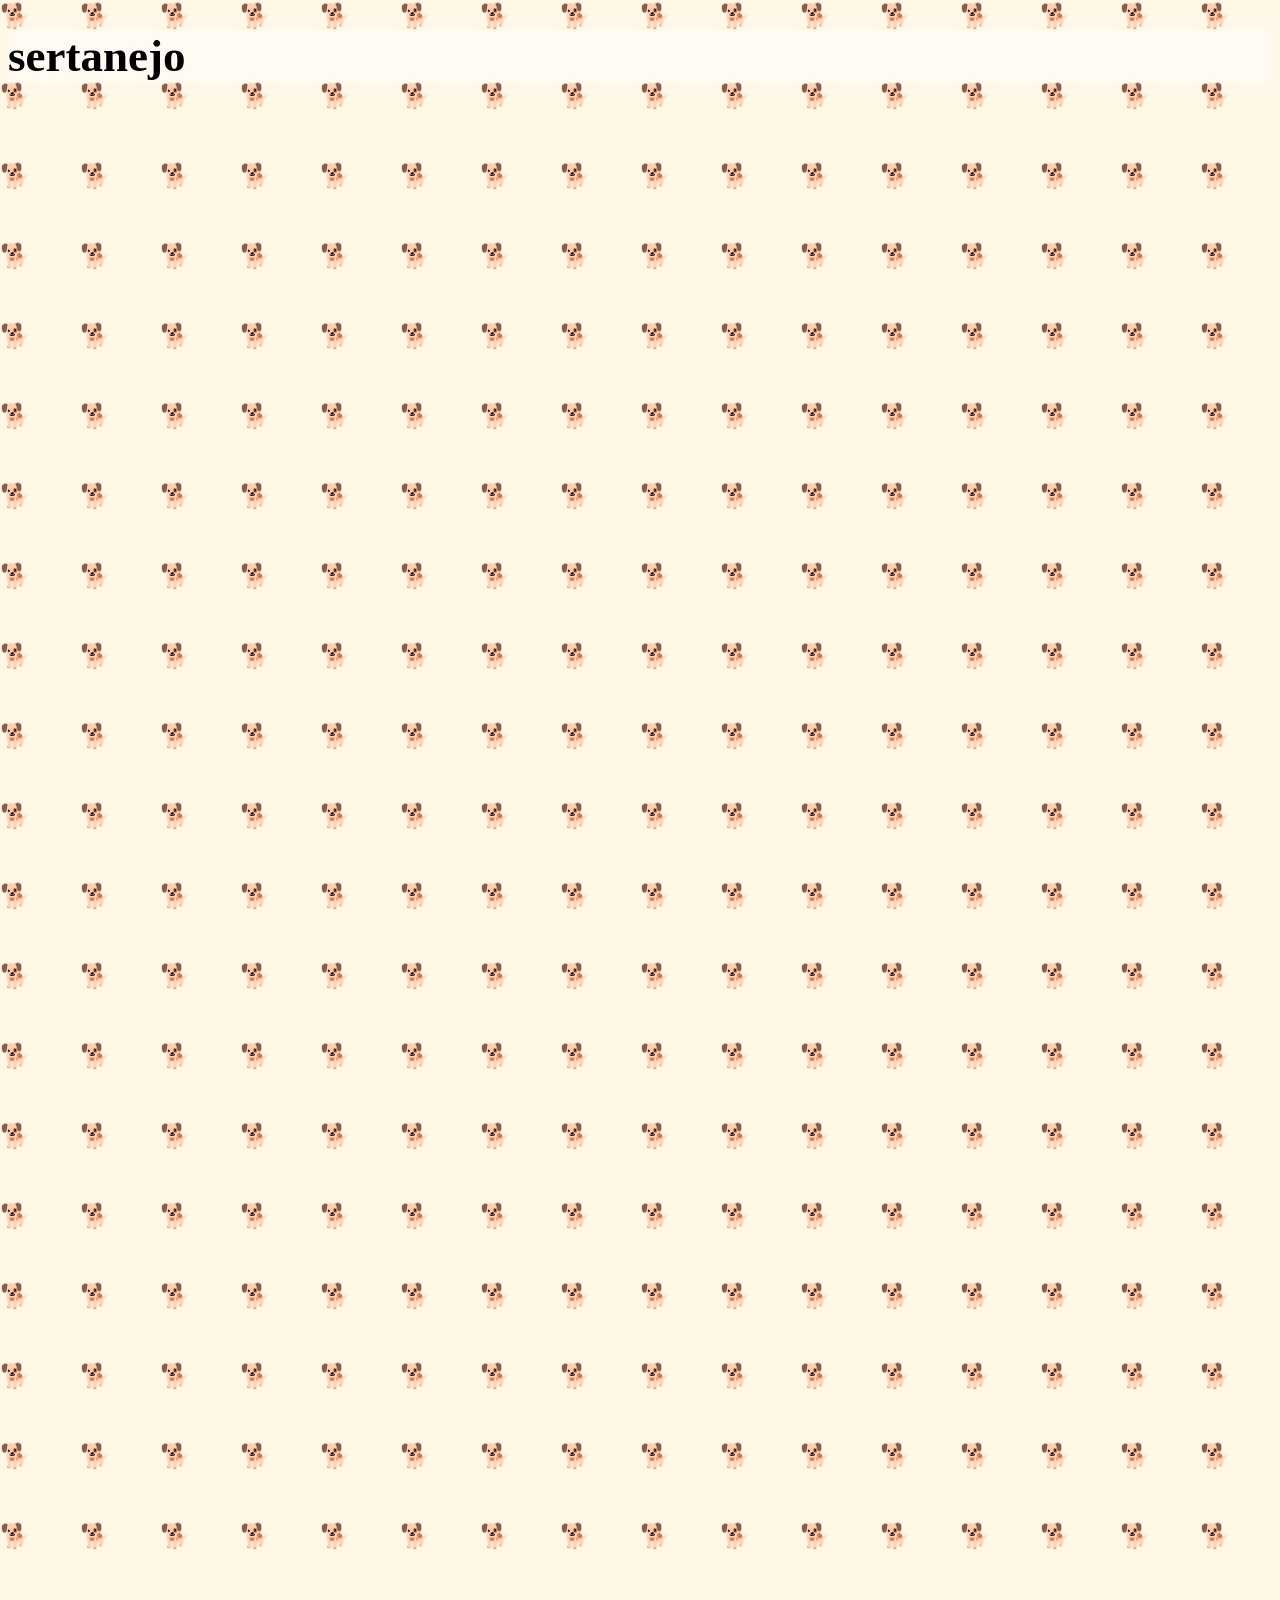
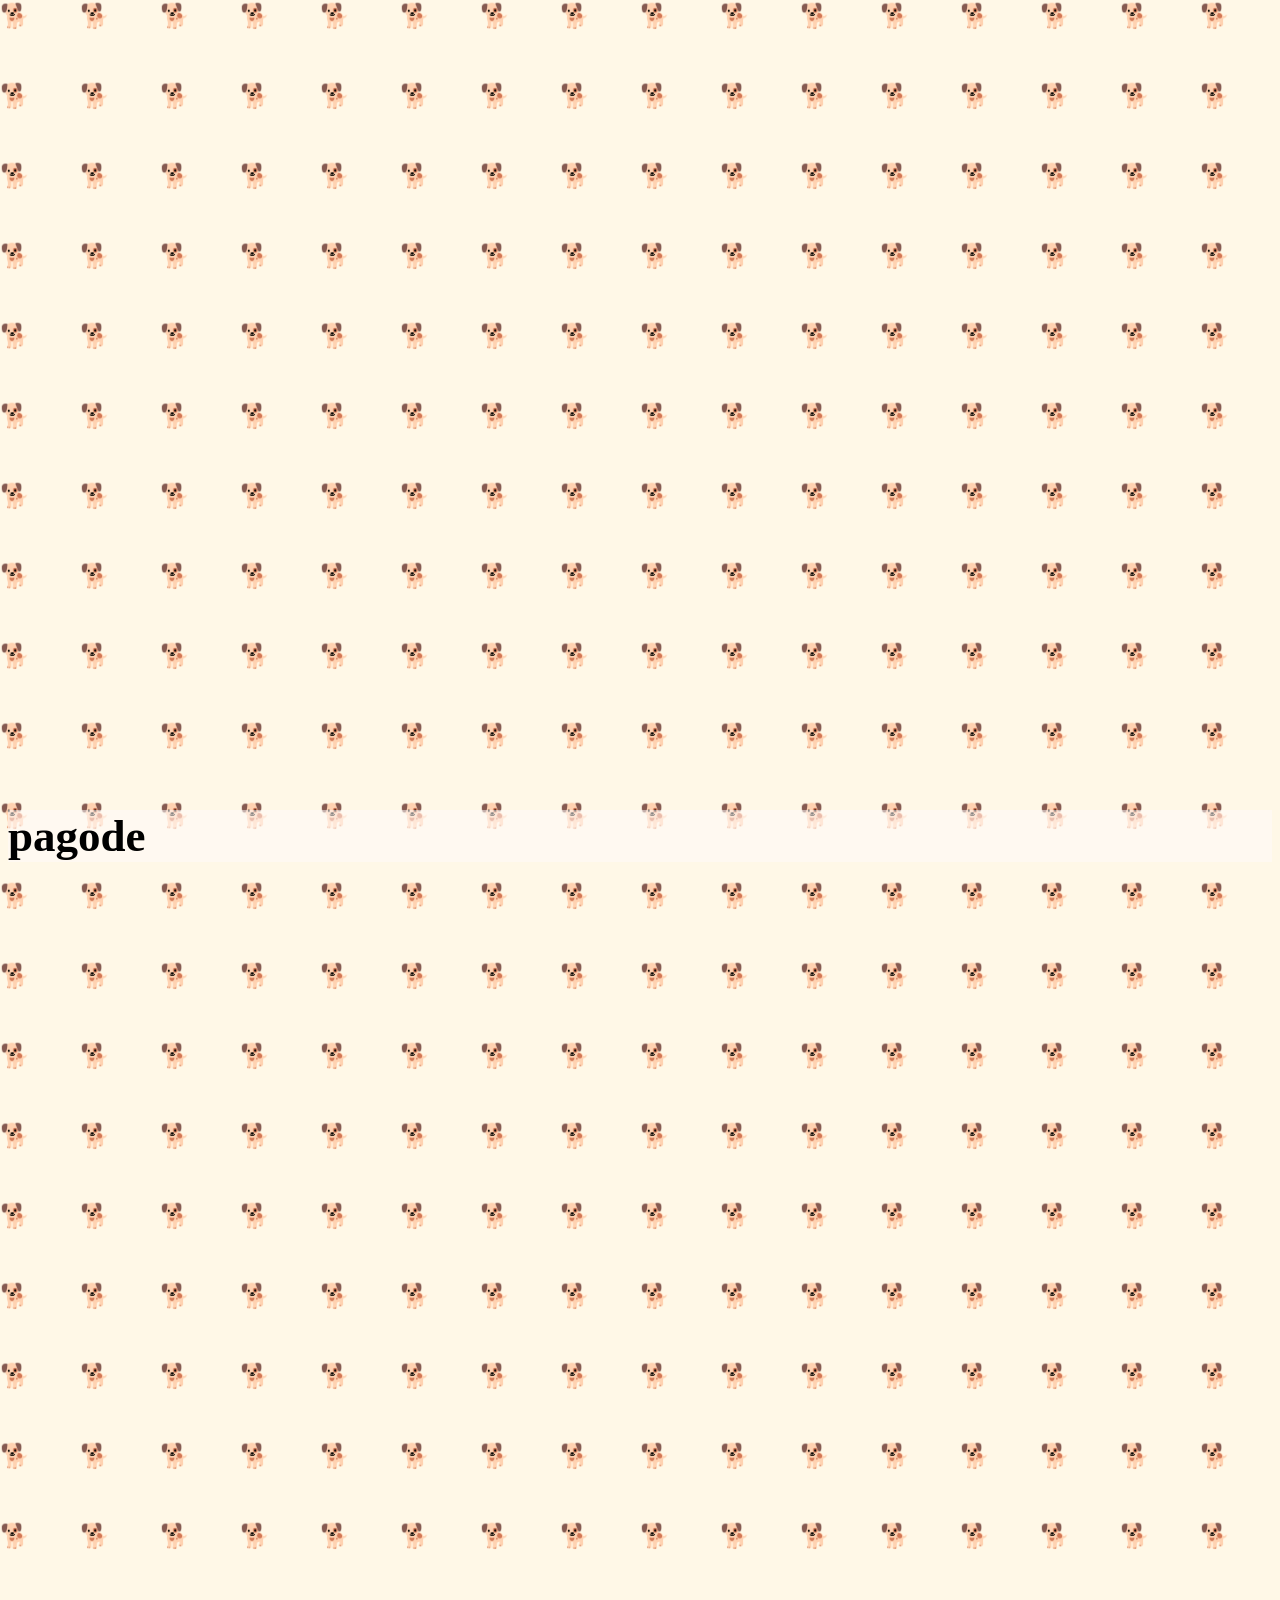
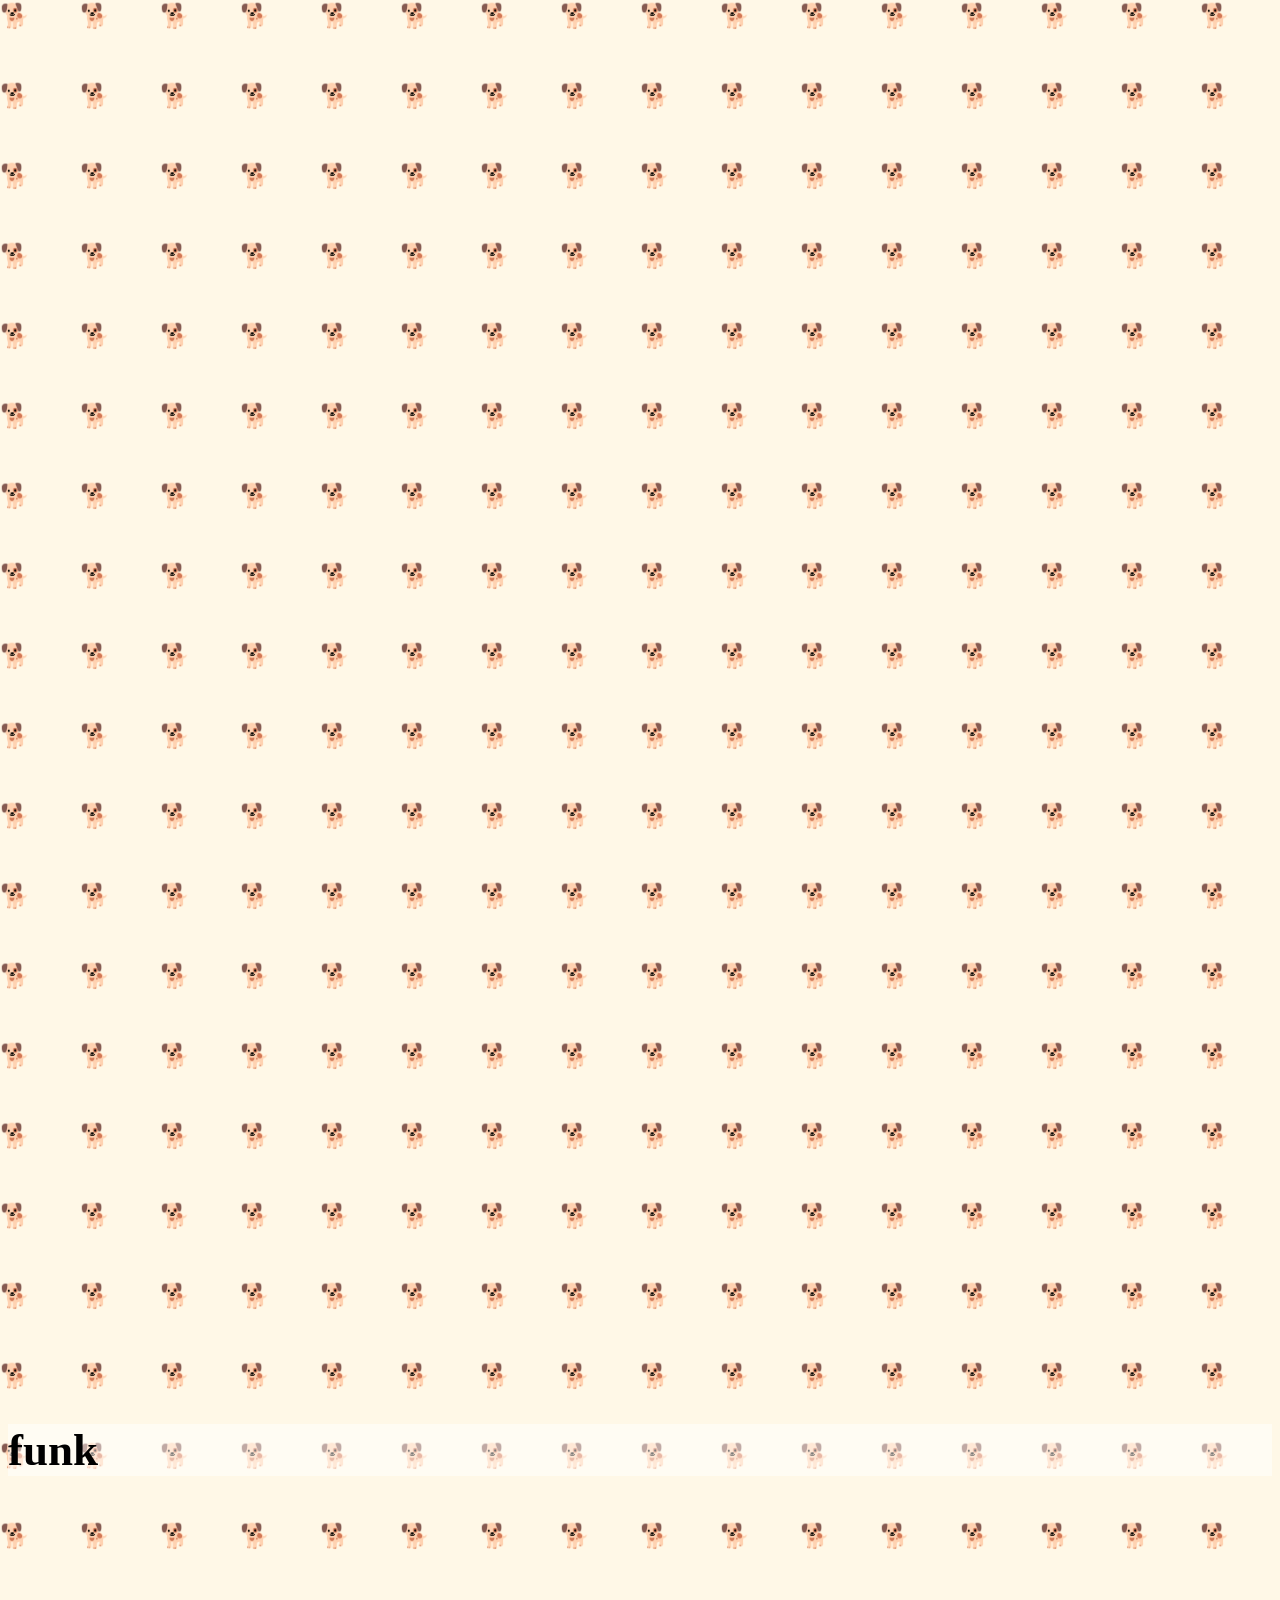
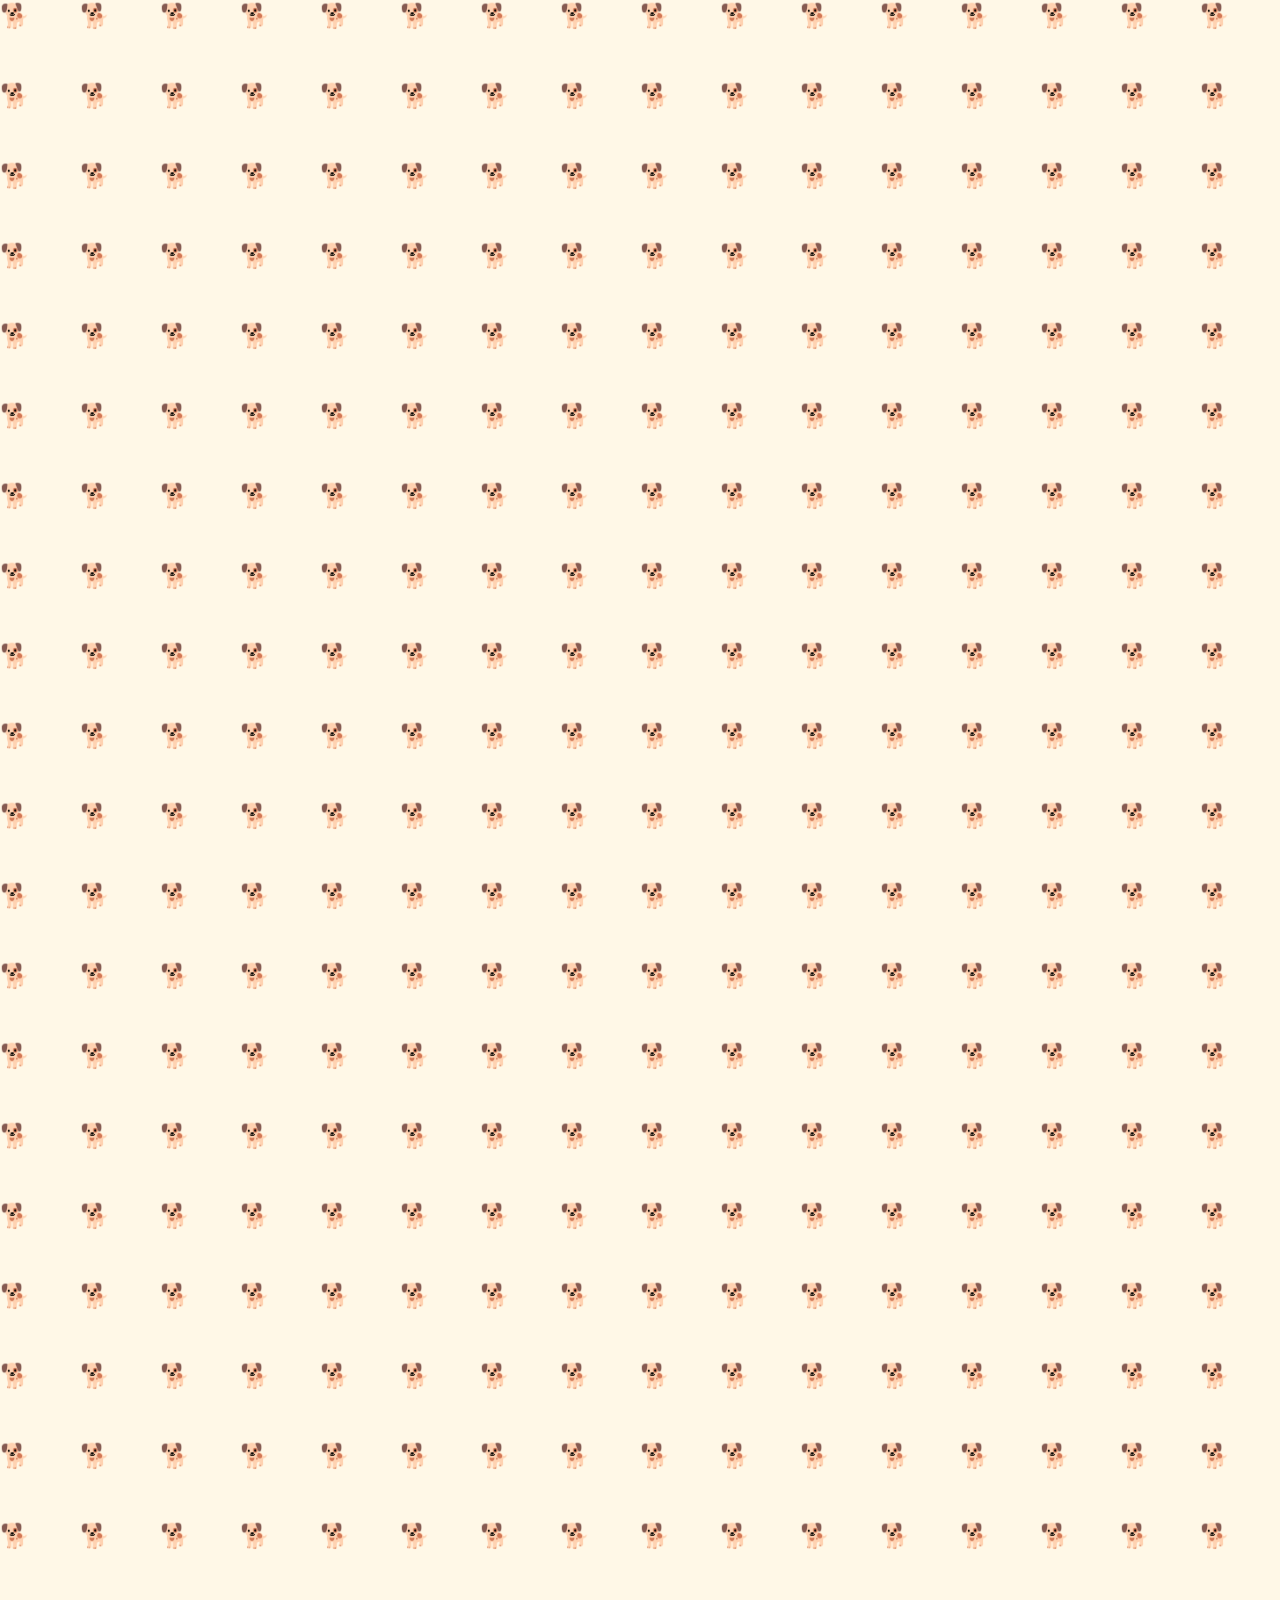
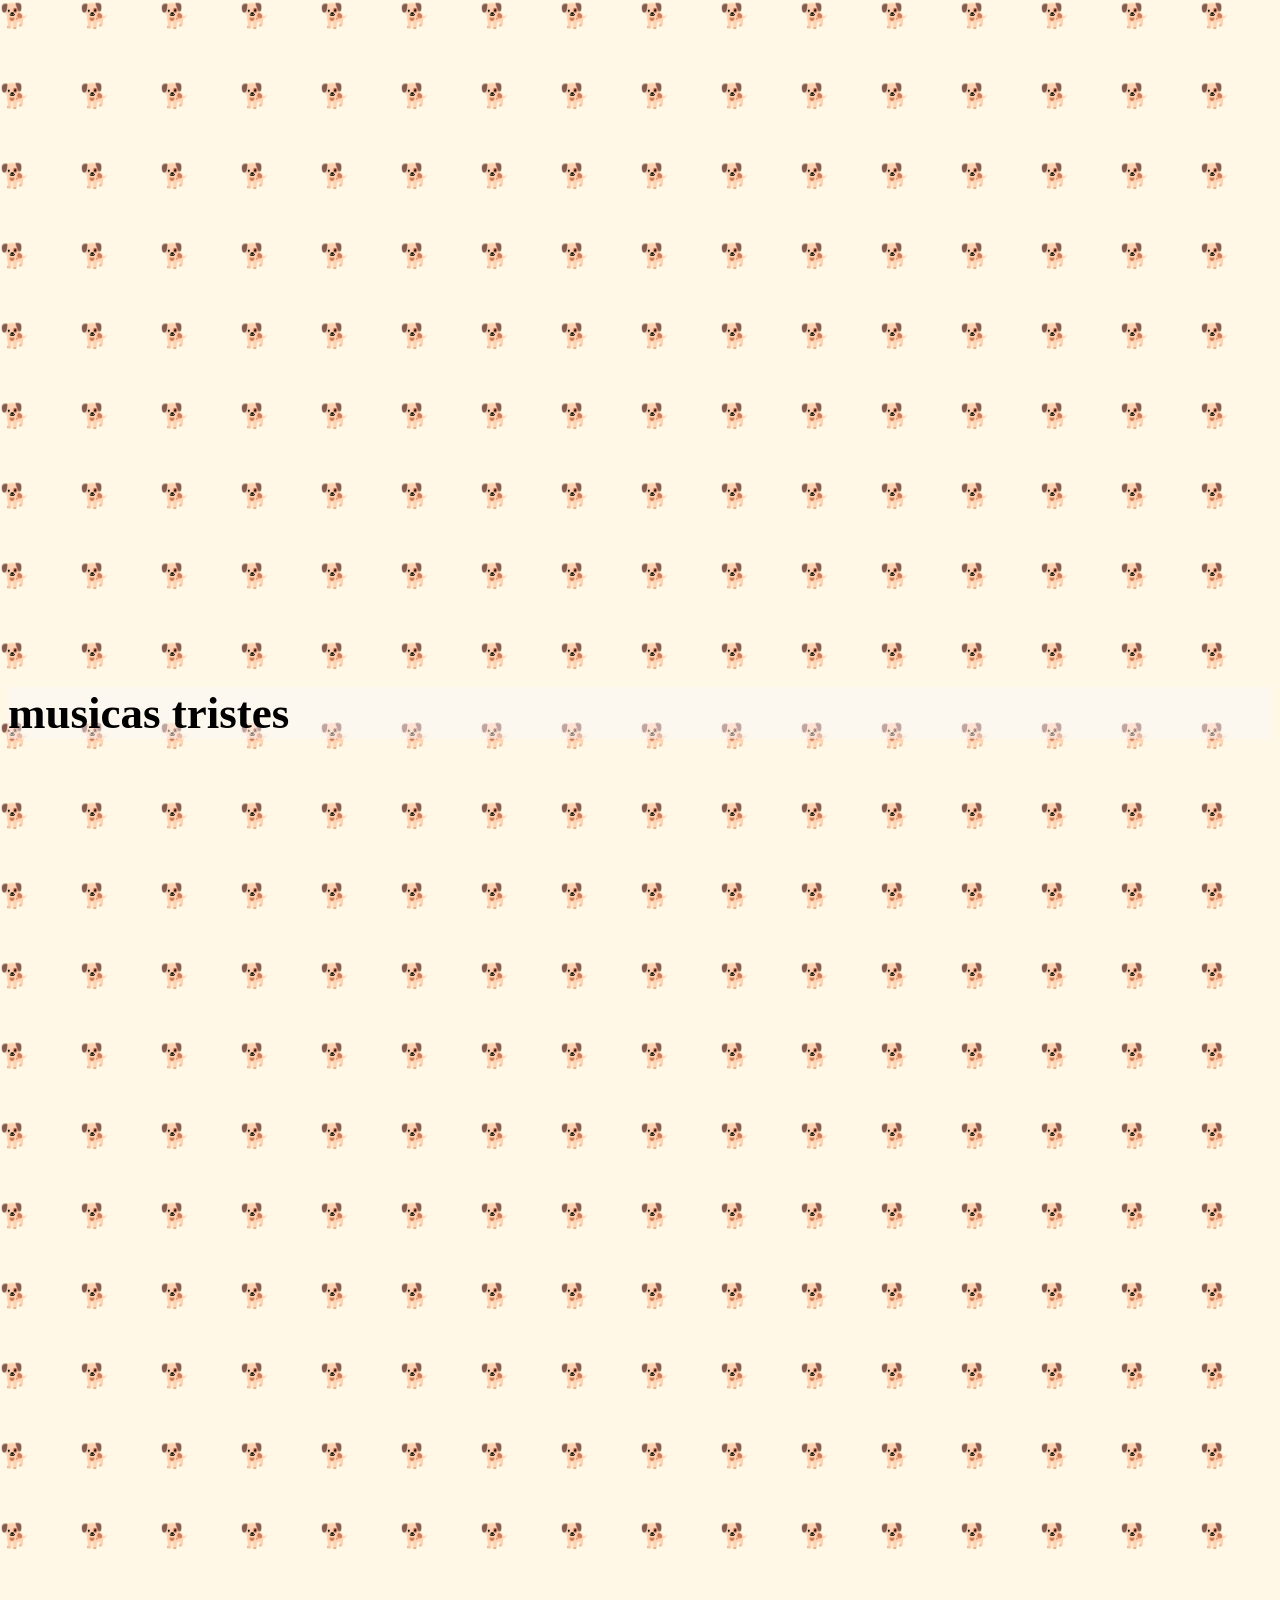
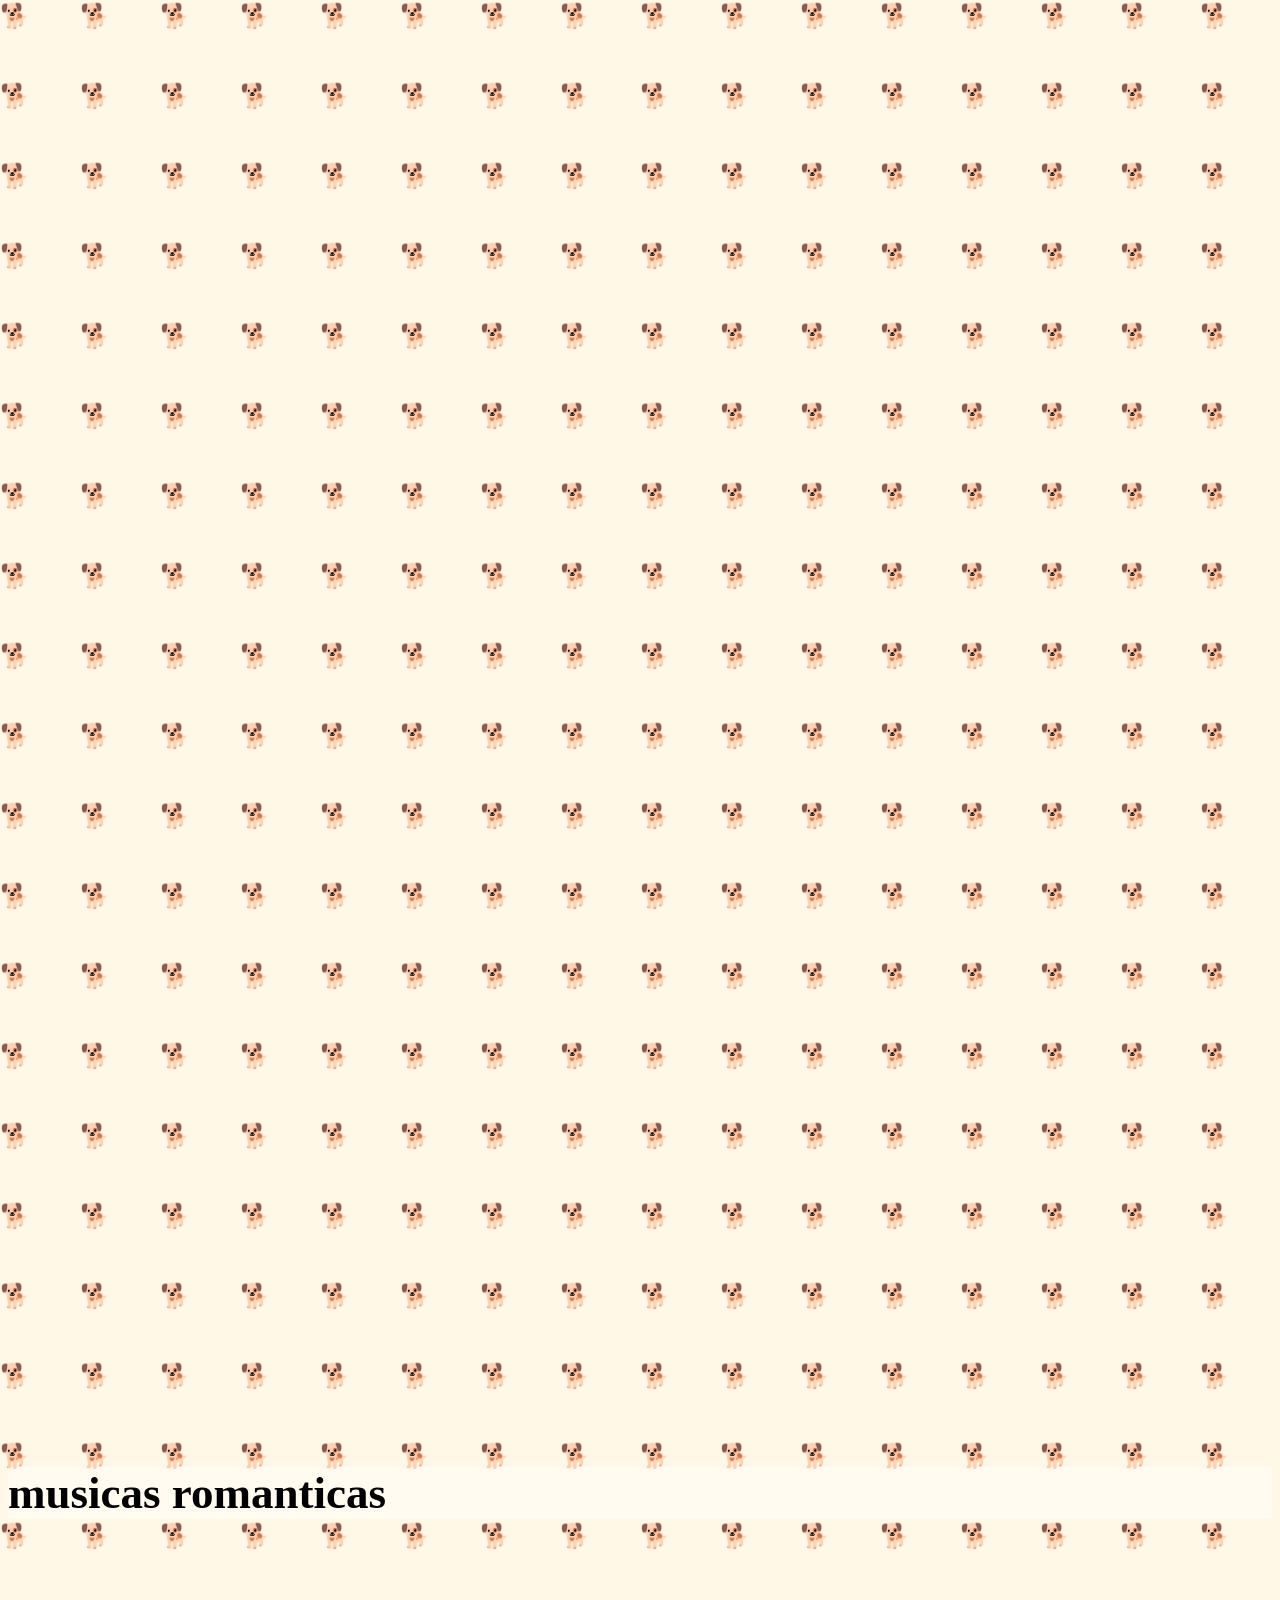
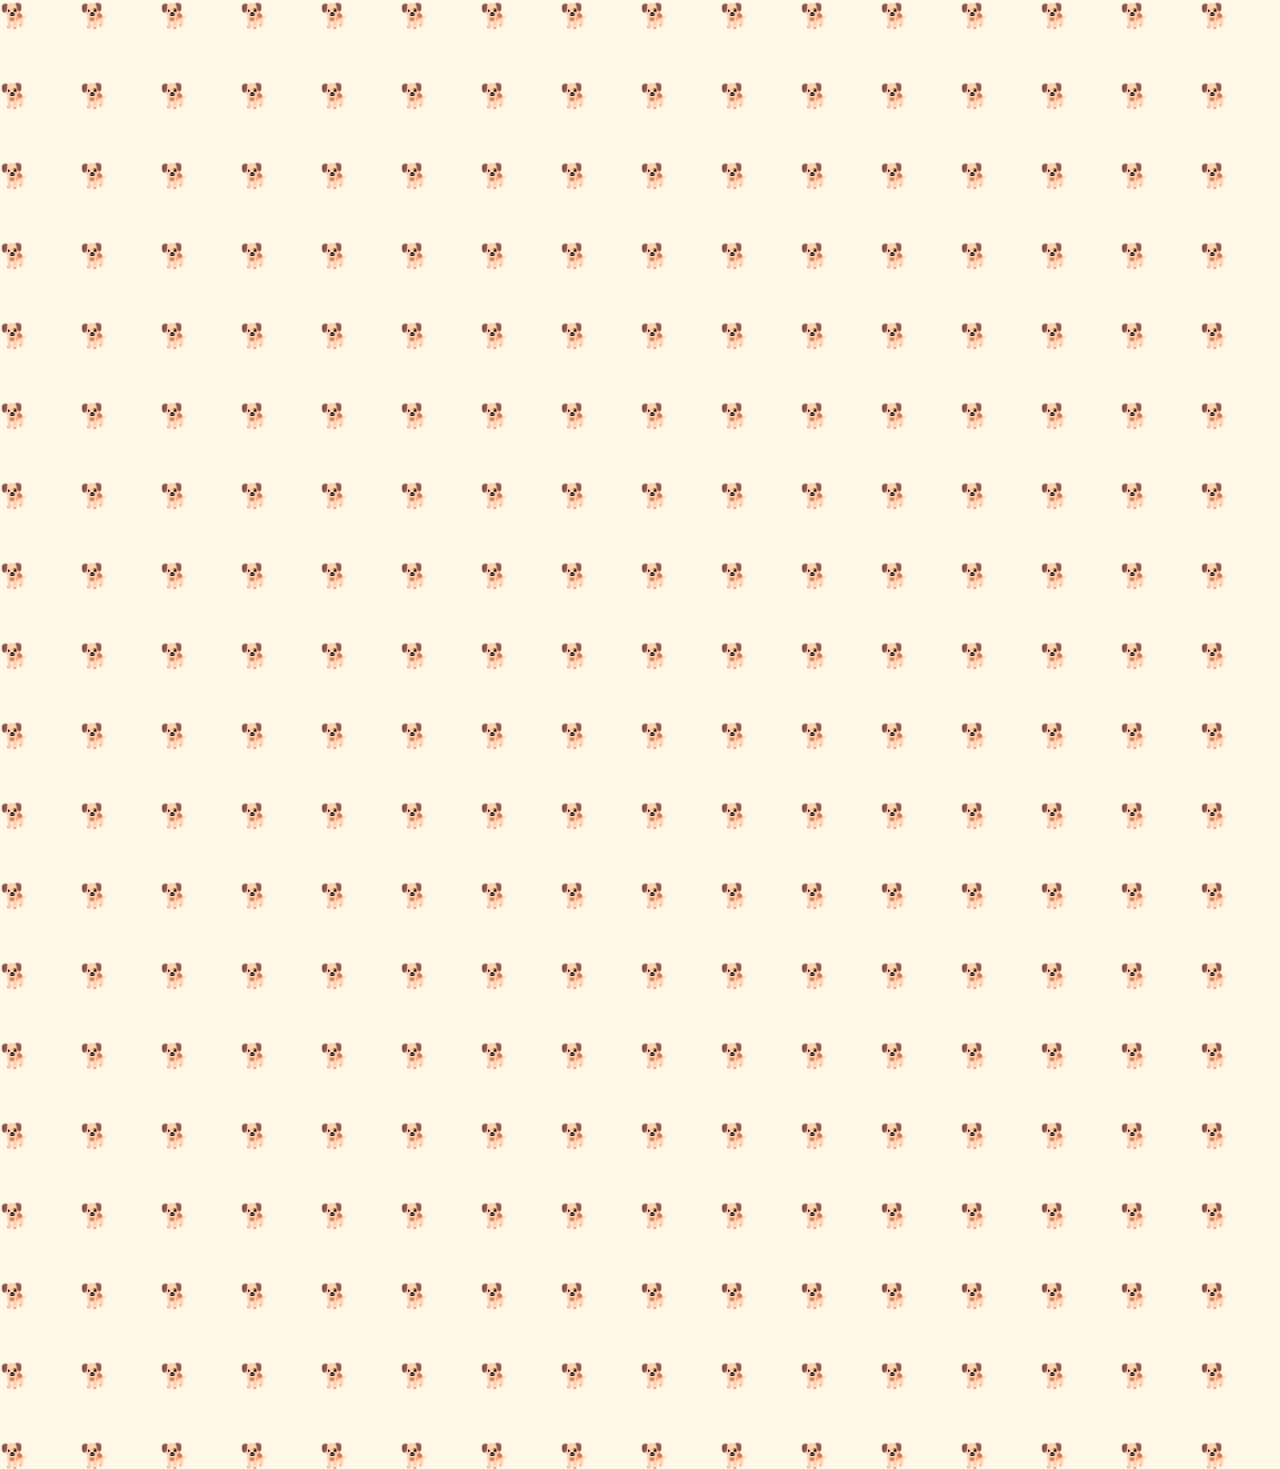
<file: index.html>
<!DOCTYPE html>
<html lang="pt.BR">
<head>
    <title>meu site de música</title>
</head>
<body><body style="background-color: #FFF8E7; background-image: url('data:image/svg+xml;utf8,<svg xmlns=\'http://www.w3.org/2000/svg\' width=\'100\' height=\'100\' viewBox=\'0 0 100 100\'><text y=\'30\' font-size=\'30\'>🐕</text></svg>'); background-repeat: repeat; background-size: 80px 80px;"></body>


<h1 style="color: rgb(0, 0, 0); font-size: 45px; background-color: rgba(255, 253, 253, 0.534);">sertanejo</h1>
    
    <iframe width="1337" height="752" src="https://www.youtube.com/embed/oNiGxfh-Su0?list=RDoNiGxfh-Su0" title="Luan Santana - INCONDICIONAL (Registro Histórico)" frameborder="0" allow="accelerometer; autoplay; clipboard-write; encrypted-media; gyroscope; picture-in-picture; web-share" referrerpolicy="strict-origin-when-cross-origin" allowfullscreen></iframe>
    
    <iframe width="1337" height="752" src="https://www.youtube.com/embed/MO37-1KgcI4" title="Gustavo Mioto - Princesa feat. @anacastelaoficial (Atemporal)" frameborder="0" allow="accelerometer; autoplay; clipboard-write; encrypted-media; gyroscope; picture-in-picture; web-share" referrerpolicy="strict-origin-when-cross-origin" allowfullscreen></iframe>
    
    <iframe width="1337" height="752" src="https://www.youtube.com/embed/tPmS-CfIeNk?list=RDtPmS-CfIeNk" title="Luan Santana - TE ESPERANDO (Registro Histórico)" frameborder="0" allow="accelerometer; autoplay; clipboard-write; encrypted-media; gyroscope; picture-in-picture; web-share" referrerpolicy="strict-origin-when-cross-origin" allowfullscreen></iframe>
    

   <h1 style="color: rgb(0, 0, 0); font-size: 45px; background-color: rgba(255, 252, 252, 0.521);">pagode</h1>
    
    <iframe width="1337" height="668" src="https://www.youtube.com/embed/n5wxZ_OBUXk" title="Grupo Menos é Mais - Coração Partido (Clipe Oficial)" frameborder="0" allow="accelerometer; autoplay; clipboard-write; encrypted-media; gyroscope; picture-in-picture; web-share" referrerpolicy="strict-origin-when-cross-origin" allowfullscreen></iframe>
    
    <iframe width="1337" height="669" src="https://www.youtube.com/embed/eAIivxKZYZw?list=RDeAIivxKZYZw" title="Grupo Menos É Mais, Simone Mendes - P do Pecado (Ao Vivo)" frameborder="0" allow="accelerometer; autoplay; clipboard-write; encrypted-media; gyroscope; picture-in-picture; web-share" referrerpolicy="strict-origin-when-cross-origin" allowfullscreen></iframe>
    
    <iframe width="1337" height="752" src="https://www.youtube.com/embed/3akYKLiCTHA?list=RD3akYKLiCTHA" title="Grupo Menos É Mais, NATTAN - Pela Última Vez (Ao Vivo) (Letra/Lyrics)" frameborder="0" allow="accelerometer; autoplay; clipboard-write; encrypted-media; gyroscope; picture-in-picture; web-share" referrerpolicy="strict-origin-when-cross-origin" allowfullscreen></iframe>
    

    <h1 style="color: rgb(0, 0, 0); font-size: 45px; background-color: rgba(255, 254, 254, 0.473);">funk</h1>
    
    <iframe width="1337" height="752" src="https://www.youtube.com/embed/a-WrM_oALIg?list=RDa-WrM_oALIg" title="AI AI QUE LOUCURA - Cacau Chuu, DJ Nolo 011, VZMY (FUNK TIK TOK)" frameborder="0" allow="accelerometer; autoplay; clipboard-write; encrypted-media; gyroscope; picture-in-picture; web-share" referrerpolicy="strict-origin-when-cross-origin" allowfullscreen></iframe>
    
    <iframe width="1337" height="837" src="https://www.youtube.com/embed/jS62a3Hm_vY?list=RDjS62a3Hm_vY" title="QUERO VER NA HORA H" frameborder="0" allow="accelerometer; autoplay; clipboard-write; encrypted-media; gyroscope; picture-in-picture; web-share" referrerpolicy="strict-origin-when-cross-origin" allowfullscreen></iframe>
    
    <iframe width="1337" height="750" src="https://www.youtube.com/embed/quQ5ZkyiZLw" title="Casa dos Machos (1979)" frameborder="0" allow="accelerometer; autoplay; clipboard-write; encrypted-media; gyroscope; picture-in-picture; web-share" referrerpolicy="strict-origin-when-cross-origin" allowfullscreen></iframe>
    

    <h1 style="color: rgb(0, 0, 0); font-size: 45px; background-color: rgba(250, 246, 246, 0.473);">musicas tristes</h1>
    
    <iframe width="1337" height="752" src="https://www.youtube.com/embed/TqL4qJvR4jo?list=RDTqL4qJvR4jo" title="𝖳𝗈̂ 𝖼𝗈𝗆 𝗌𝖺𝗎𝖽𝖺𝖽𝖾 𝖽𝖺 𝗇𝗈𝗌𝗌𝖺 𝖺𝗆𝗂𝗓𝖺𝖽𝖾" frameborder="0" allow="accelerometer; autoplay; clipboard-write; encrypted-media; gyroscope; picture-in-picture; web-share" referrerpolicy="strict-origin-when-cross-origin" allowfullscreen></iframe>
    
    <iframe width="1337" height="752" src="https://www.youtube.com/embed/T-G6IYNcfTo?list=RDT-G6IYNcfTo" title="Giulia Be - (não) era amor" frameborder="0" allow="accelerometer; autoplay; clipboard-write; encrypted-media; gyroscope; picture-in-picture; web-share" referrerpolicy="strict-origin-when-cross-origin" allowfullscreen></iframe>
    
    <iframe width="1337" height="752" src="https://www.youtube.com/embed/MFb7Uc4LI4w?list=RDMFb7Uc4LI4w" title="another love x memories x lovely x set fire to the rain (sped up tiktok + tradução)" frameborder="0" allow="accelerometer; autoplay; clipboard-write; encrypted-media; gyroscope; picture-in-picture; web-share" referrerpolicy="strict-origin-when-cross-origin" allowfullscreen></iframe>
    

    <h1 style="color: rgb(0, 0, 0); font-size: 45px; background-color: rgba(255, 255, 255, 0.411);">musicas romanticas</h1
    
     iframe width="1337" height="752" src="https://www.youtube.com/embed/GKKymi5NlAg" title="Pollo - Vagalumes (Lyrics/Letras) part. Ivo Mozart" frameborder="0" allow="accelerometer; autoplay; clipboard-write; encrypted-media; gyroscope; picture-in-picture; web-share" referrerpolicy="strict-origin-when-cross-origin" allowfullscreen></iframe>
    
    <iframe width="1337" height="752" src="https://www.youtube.com/embed/C7EEK7GLD0s" title="Melim - Meu Abrigo (Letra/Lyrics)" frameborder="0" allow="accelerometer; autoplay; clipboard-write; encrypted-media; gyroscope; picture-in-picture; web-share" referrerpolicy="strict-origin-when-cross-origin" allowfullscreen></iframe>
    
    <iframe width="1337" height="752" src="https://www.youtube.com/embed/P-wyIzdAnvc" title="Tribalistas - Velha Infância (Letra/Legendado)" frameborder="0" allow="accelerometer; autoplay; clipboard-write; encrypted-media; gyroscope; picture-in-picture; web-share" referrerpolicy="strict-origin-when-cross-origin" allowfullscreen></iframe>
</file>
